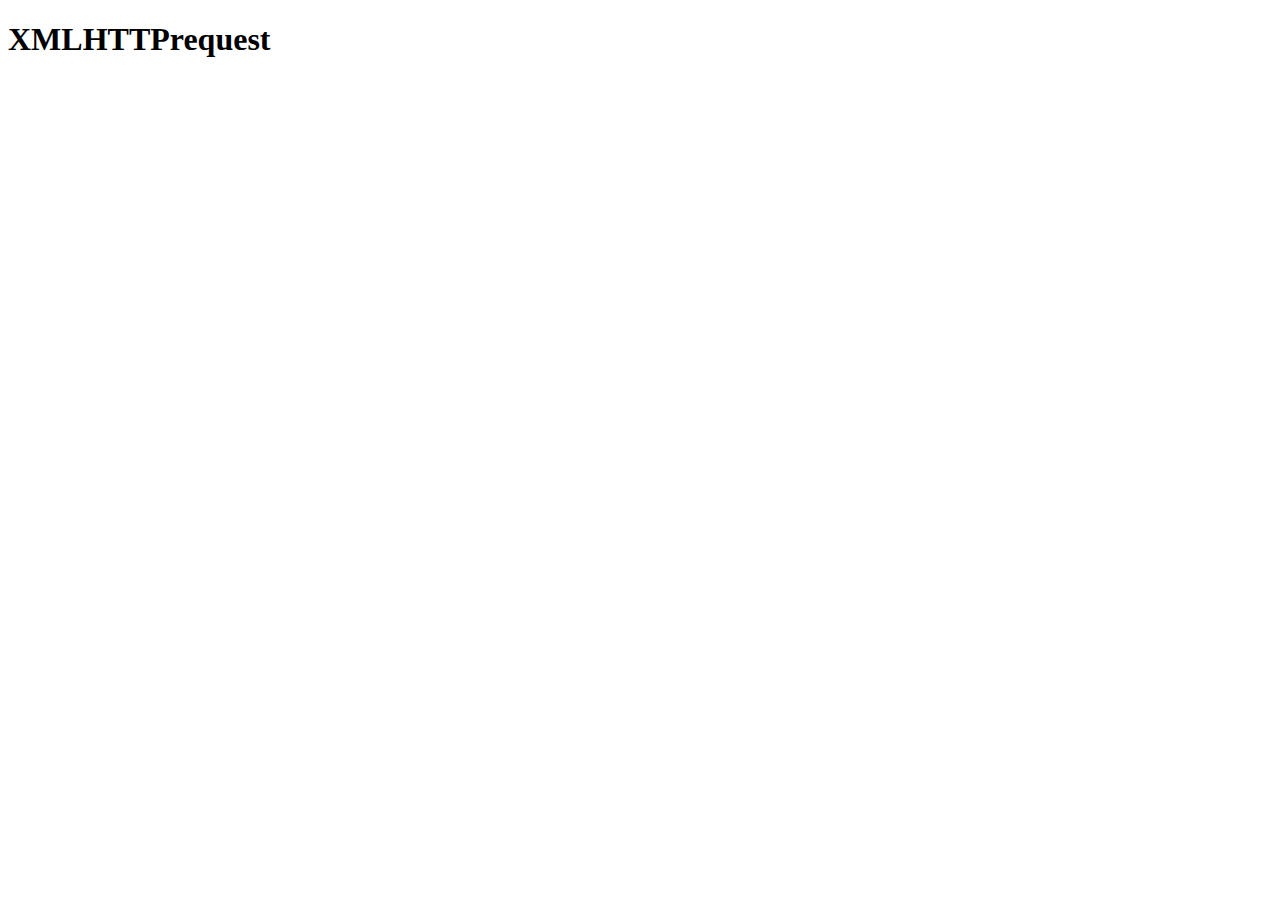
<file: DAY1/index.html>
<!DOCTYPE html>
<html lang="en">
<head>
    <meta charset="UTF-8">
    <meta name="viewport" content="width=device-width, initial-scale=1.0">
    <title>XMLhttpreq</title>
</head>
<body>
    <h1>XMLHTTPrequest</h1>
    <script src="./XMLhttpsreq.js"></script>
    
</body>
</html>
</file>
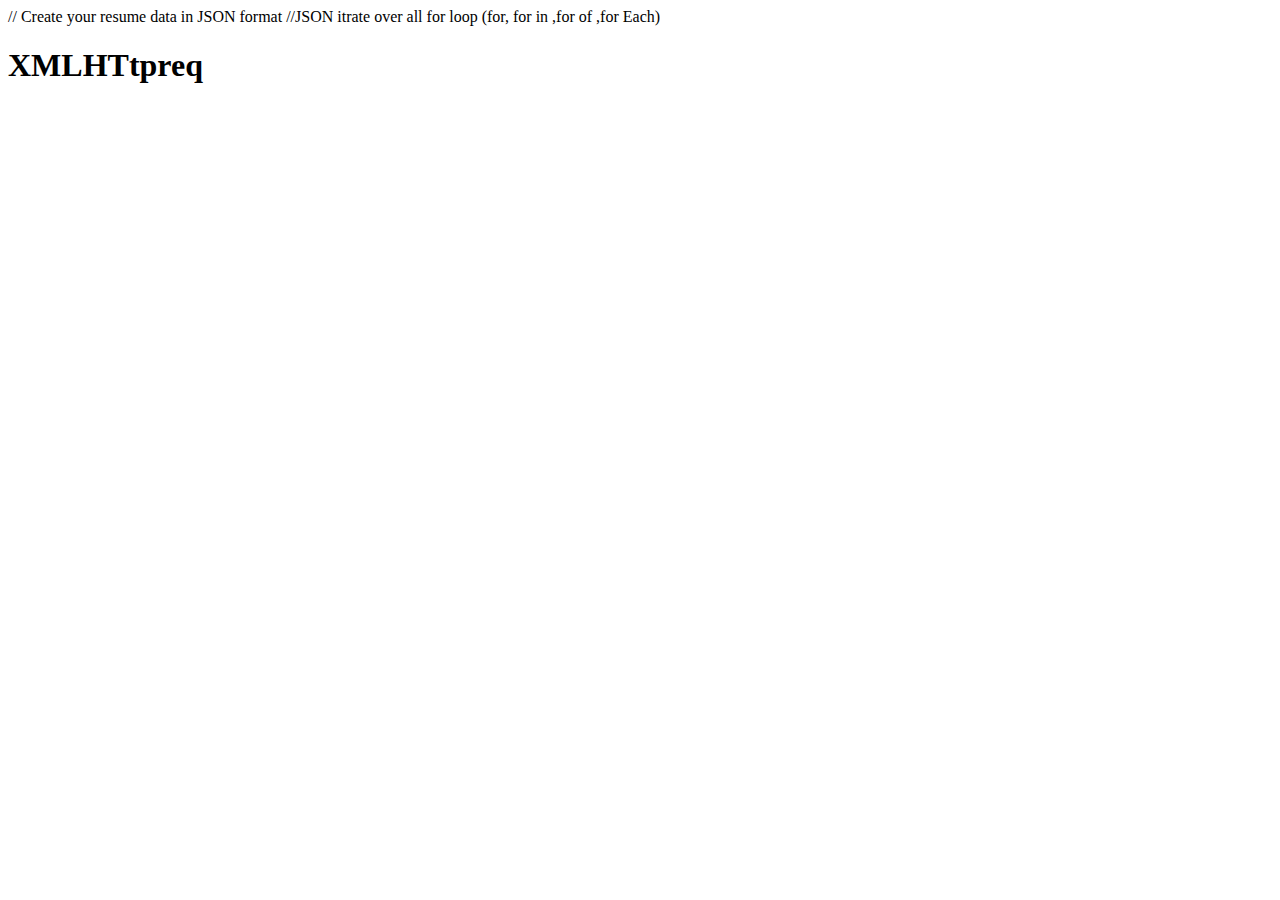
<file: Day4/index.html>
// Create your resume data in JSON format 
//JSON itrate over all for loop (for, for in ,for of ,for Each)
<!DOCTYPE html>
<html lang="en">
<head>
    <meta charset="UTF-8">
    <meta name="viewport" content="width=device-width, initial-scale=1.0">
    <title>Day 4 task</title>
</head>
<body>
    <h1>XMLHTtpreq</h1>
    <script src="./XMLhttpreqday4.js" ></script>
    
</body>
</html>
</file>
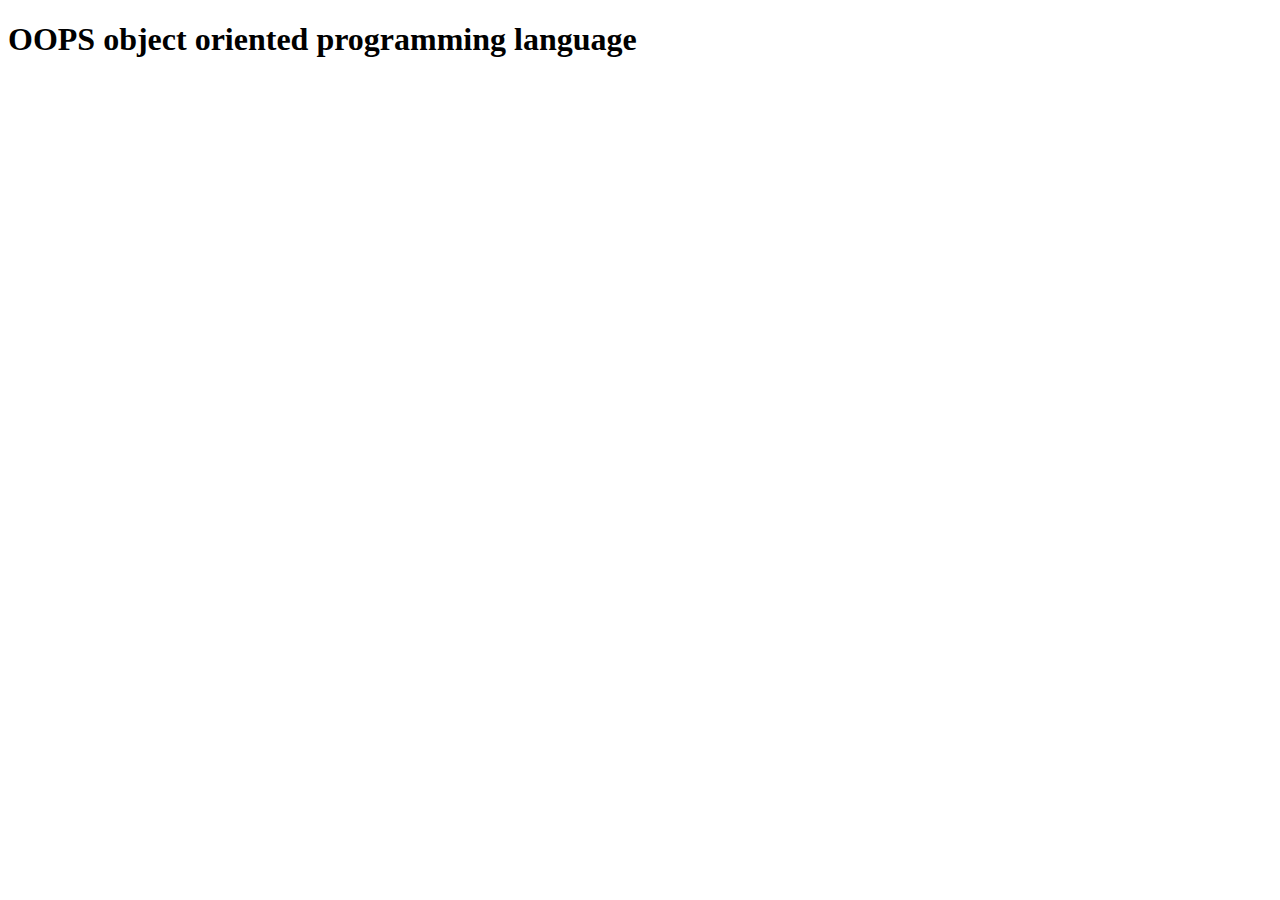
<file: Day5/index.html>
<!DOCTYPE html>
<html lang="en">
<head>
    <meta charset="UTF-8">
    <meta name="viewport" content="width=device-width, initial-scale=1.0">
    <title>OOPS</title>
</head>
<body>
    <h1>OOPS object oriented programming language</h1>
    <script src="./OOPS.js"></script>
</body>
</html>
</file>
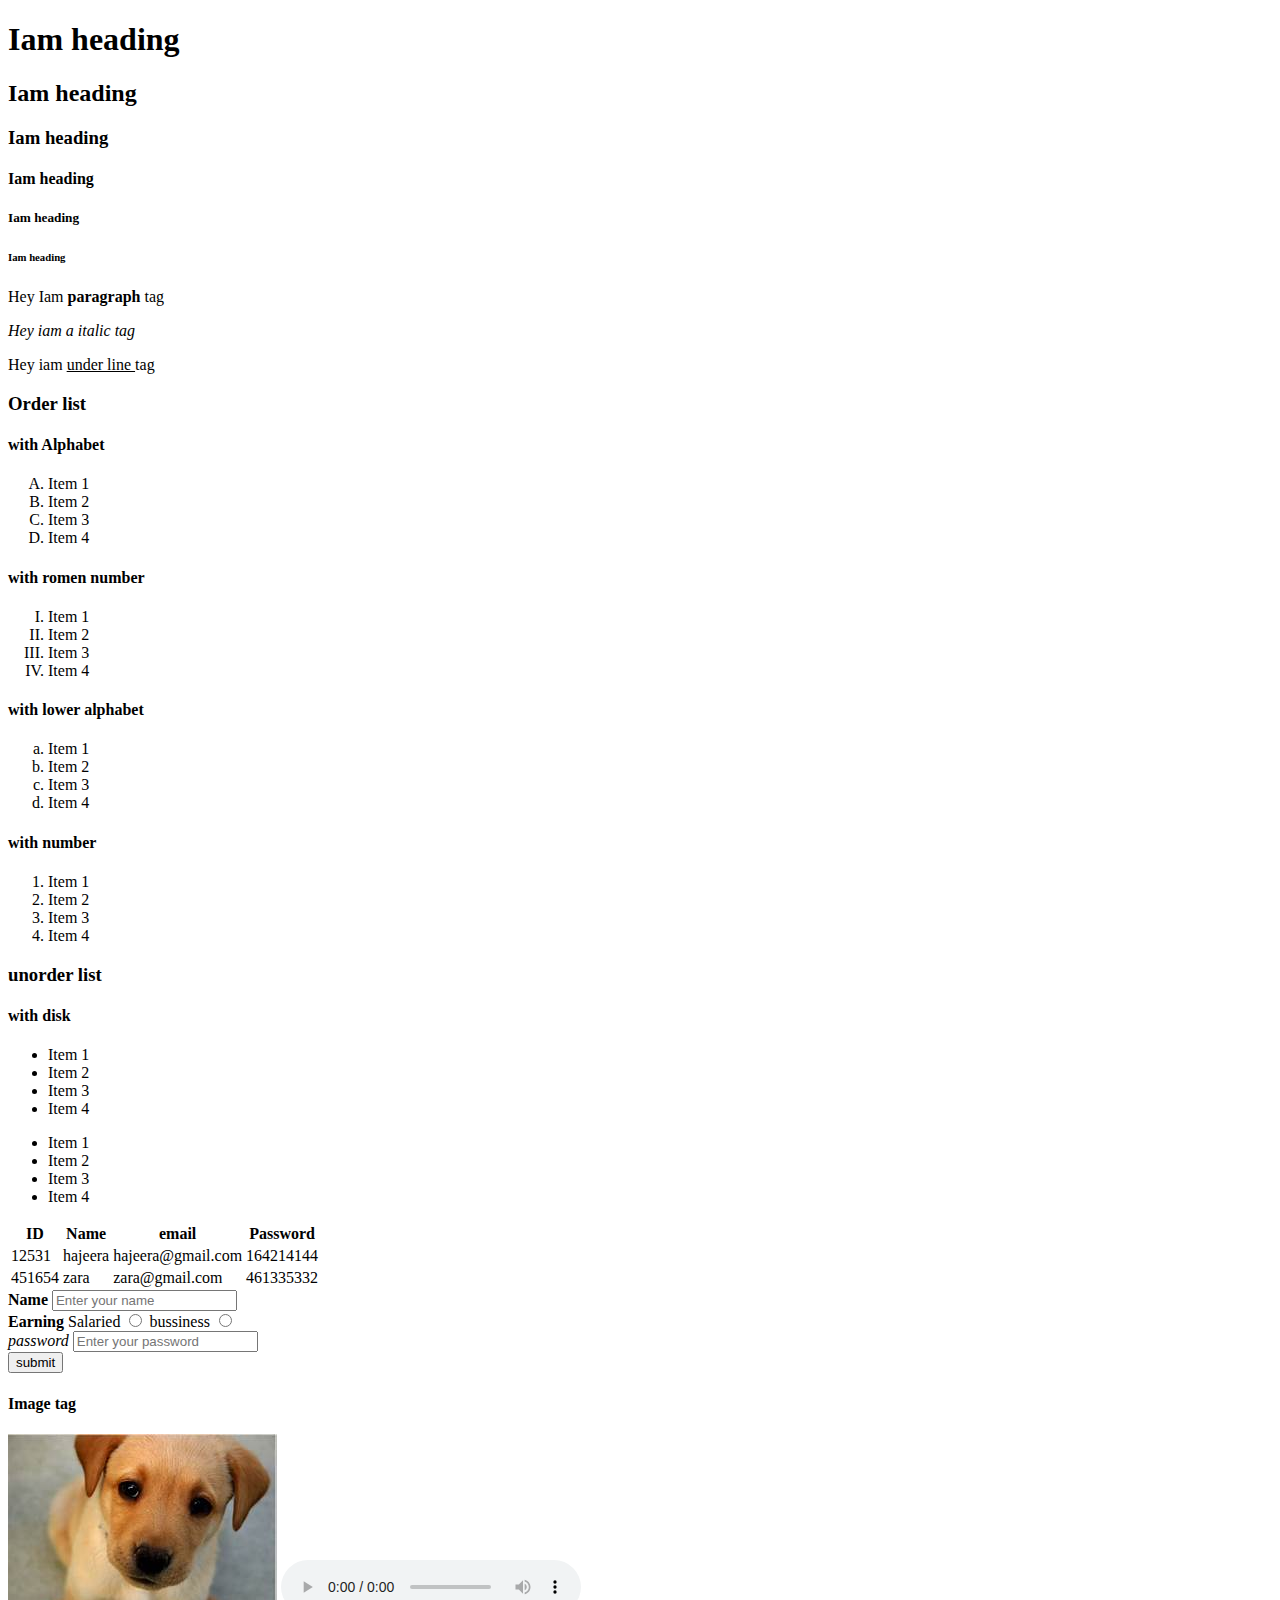
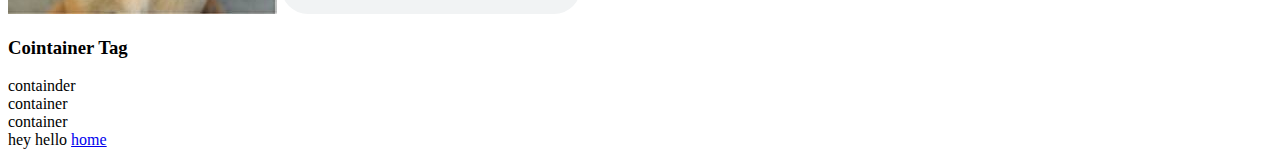
<file: DAY7/index.html>
<!DOCTYPE html>
<html lang="en">
<head>
    <meta charset="UTF-8">
    <meta name="'discription" content="let us learn the HTML 5"/>
    <meta name="keywords" content="HTML HTML5 symantic non symantic"/>
    <meta name="viwport" content="width=device-width, initial scale-2.0"/>
    <title>HTML learning</title>
</head>
<body>
    <!-- FORMATING TAG -->
     <h1>Iam heading</h1>
     <h2>Iam heading</h2>
     <h3>Iam heading</h3>
     <h4>Iam heading</h4>
     <h5>Iam heading</h5>
     <h6>Iam heading</h6>
     <p>Hey Iam <strong>paragraph</strong>  tag</p>
     <i> Hey iam a italic tag </i>
     <p>Hey iam <u>under line </u>tag</p>
      <h3>Order list</h3>
      <h4>with Alphabet</h4>
      <ol type="A">
        <li>Item 1</li>
        <li>Item 2</li>
        <li>Item 3</li>
        <li>Item 4</li>
      </ol>
      <h4>with romen number</h4>

      <ol type="I">
        <li>Item 1</li>
        <li>Item 2</li>
        <li>Item 3</li>
        <li>Item 4</li>
      </ol>
      <h4>with lower alphabet</h4>

      <ol type="a">
        <li>Item 1</li>
        <li>Item 2</li>
        <li>Item 3</li>
        <li>Item 4</li>
      </ol>
      <h4>with number</h4>
      <ol >
        <li>Item 1</li>
        <li>Item 2</li>
        <li>Item 3</li>
        <li>Item 4</li>
      </ol>
      <h3>unorder list</h3>
      <h4>with disk </h4>
      <ul>
        <li>Item 1</li>
        <li>Item 2</li>
        <li>Item 3</li>
        <li>Item 4</li>
      </ul>
      <ul>
        <li>Item 1</li>
        <li>Item 2</li>
        <li>Item 3</li>
        <li>Item 4</li>
      </ul>

      <table>
        <thead>
            <th>ID</th>
            <th>Name</th>
            <th>email</th>
            <th>Password</th>
        </thead>
        <tbody>
            <tr>
                <td>12531</td>
                <td>hajeera</td>
                <td>hajeera@gmail.com</td>
                <td>164214144</td>
            </tr>
            <tr>
                <td>451654</td>
                <td>zara</td>
                <td>zara@gmail.com</td>
                <td>461335332</td>
            </tr>
        </tbody>
      </table>
      <form action="/Index.html" method="post">
        <div>
            <label><strong>Name</strong></label>
        <input required type='text'placeholder="Enter your name "/>
       </div>
       <div>
        <label><strong>Earning </strong></label>
        Salaried <input name="Employer" type="radio"/>
        bussiness <input name="Employer" type="radio"/>
   </div>
     <div>
            <label><i>password</i></label>
            <input required type="password" placeholder='Enter your password'/>
        </div>
         <button type="submit">submit</button>
    </form>
    <h4>Image tag</h4>
    <img src="./cute dog pic.jpeg"/>
    <audio controls>
        <source src="" type="audio.mp3"/>
    </audio>

<!-- Container tag -->
<h3> Cointainer Tag</h3>
<div>containder</div>
<section>container</section>
<article>container</article>
<span>hey</span>
<span>hello</span>
<a href="./home.html">home</a>




    </body>


</html>
</file>
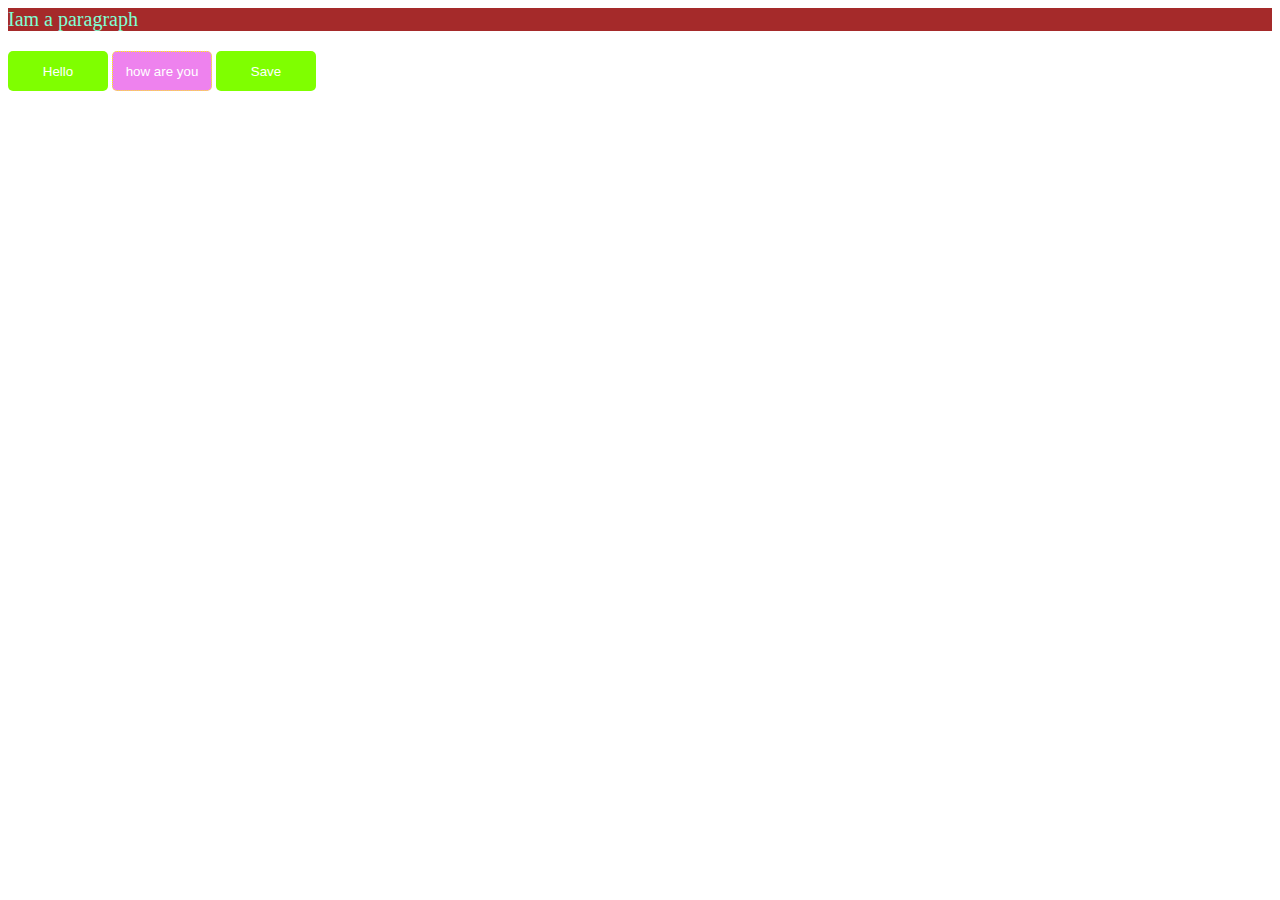
<file: DAY8/index.html>
<html>
    <head>
        <title>Learning CSS</title>
        <link rel="stylesheet" href="./style.css"/>
   
    </head>
    <body>
        <!-- <div style="width: 100px;height: 100px;background-color: blue;border-radius: 50%;"></div>
        <div style="width: 100px;height: 100px;background-color: rgb(60, 255, 0);border-radius: 50%"></div>
        <div style="width: 100px;height: 100px;background-color: rgb(208, 117, 27);border-radius: 50%"></div> -->
<!-- INLINE  -->
        <p style="
        text-align: left;
        font-size: 20px;
        color: aquamarine;
        background-color: brown">Iam a paragraph</p>


        <button class="green" >Hello</button>
        <button  id="uniquebutton" class="violet" >how are you</button>
        <button class="green">Save</button>
    </body>


</html>
</file>
<file: DAY8/style.css>
/* Class selector  */
/* .btn{
border-radius: 5px;
height: 40px;
width: 100px;
border: 90px;
cursor: pointer;
} */

/*ELEMENT SELECTOR  */

button {
border-radius: 5px;
height: 40px;
width: 100px;
cursor: pointer;
border: 90px;
color:white
}

.green{
background-color: chartreuse;
}
.violet{
background-color: violet;

}
#uniquebutton{
 
    border: 1px dotted yellow;

}
</file>
